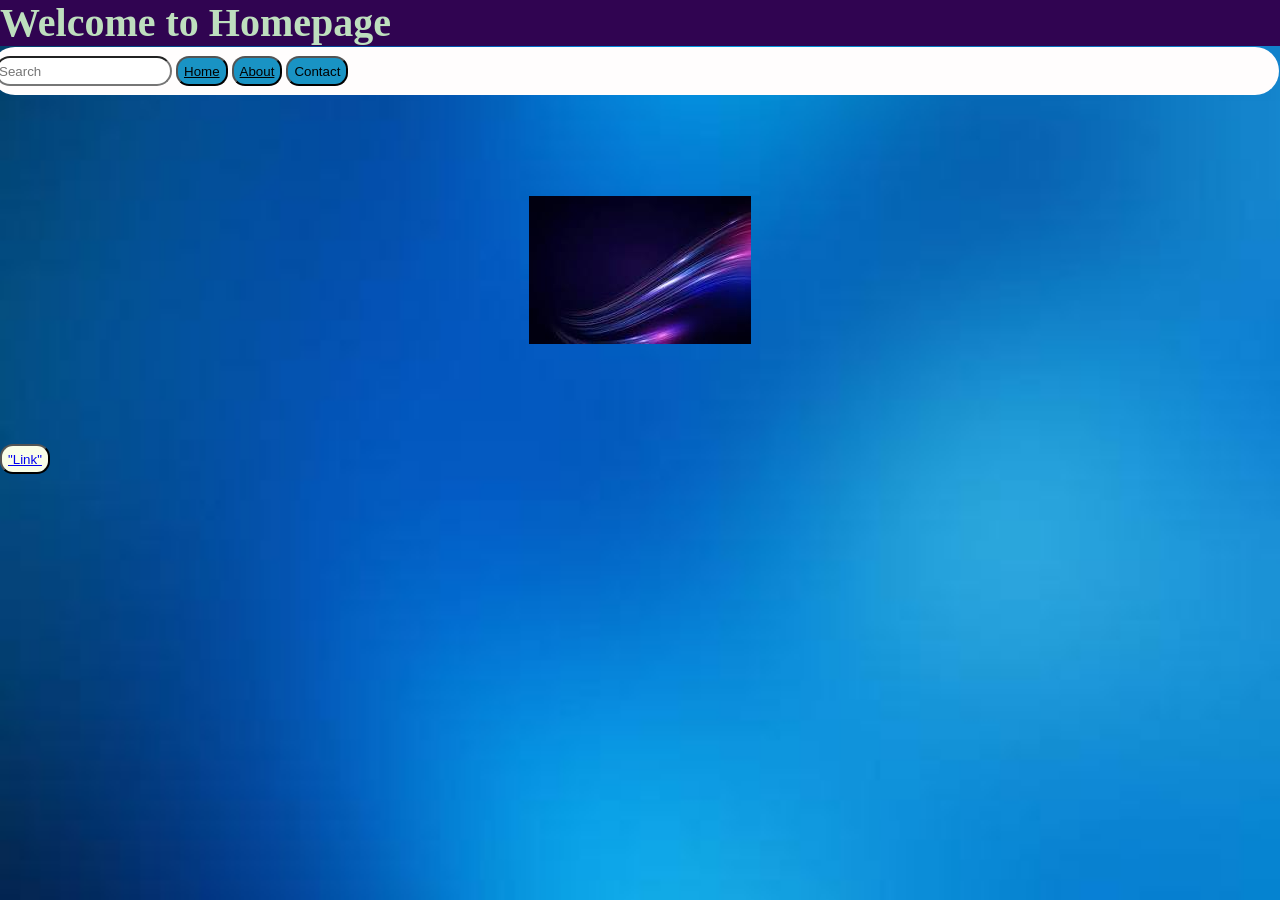
<file: index.html>
<!DOCTYPE html>
<html lang="en">
<head>
    <meta charset="UTF-8">
    <meta name="viewport" content="width=device-width, initial-scale=1.0">
    <title>Home page</title>
    <style>
        body{
            padding: 0px;
            margin: 0px;
            width: 100%;
            min-height: 100%;

        }
        body {
            background-image: url('Background.jpg');
            background-repeat: no-repeat;
            background-size: cover;
            align-items: center;
            background-attachment: fixed;
            flex-grow: 1;
        }

        nav {
            float: right;
            display: flexbox;
            justify-content: space-between;
            padding: 10px 20px;
            background-color: rgb(255, 253, 253);
            flex: 1 0 100hv;
            margin: 1px 1px;
            padding: 9px 4px;
            min-width: 100%;
            align-items: center;
            border-radius: 42px;
        }

        h1 {
            fill: aqua;
            background-color: rgb(48, 4, 81);
            width: 100%;
            margin: 0px;
            padding: 0px;
            
        }

        #Searchbar {
            height: 30px;
            border-radius: 16px ;
        }
        
        im {
            width: auto;
            margin: auto;
            min-height:fit-content;
            padding: 100px;
            display: flex;
            justify-content: center;
            align-items: center;
            box-sizing: border-box;
        }

        button {
            min-height: 30px;
            min-width: 0px;
            color: black;
            background-color: rgb(25, 147, 196);
            border-radius: 13px;
        }
    
    </style>
</head>
<body>

    <h1 style="margin-top: -1px; 
    font-family:'tahoma'; 
    color:rgb(190, 223, 190); 
    font-size: 40px;">Welcome to Homepage
    </h1>
        

    <nav>
        <input id="Searchbar" type="search" placeholder="Search">
        <button><a href="Heaven.html" style="color: black;">Home</a></button>
        <button><a href="Heaven.html" style="color: black;">About</a></button>
        <button>Contact</button>
    </nav>
    <im>
        <img src="/images.jpg" alt="image">
    </im>

    <div>
       <button style="background-color: rgb(249, 253, 232);"><a href="https://www.google.com"> "Link"</a>
        
    </div>

</body>
</html>
</file>
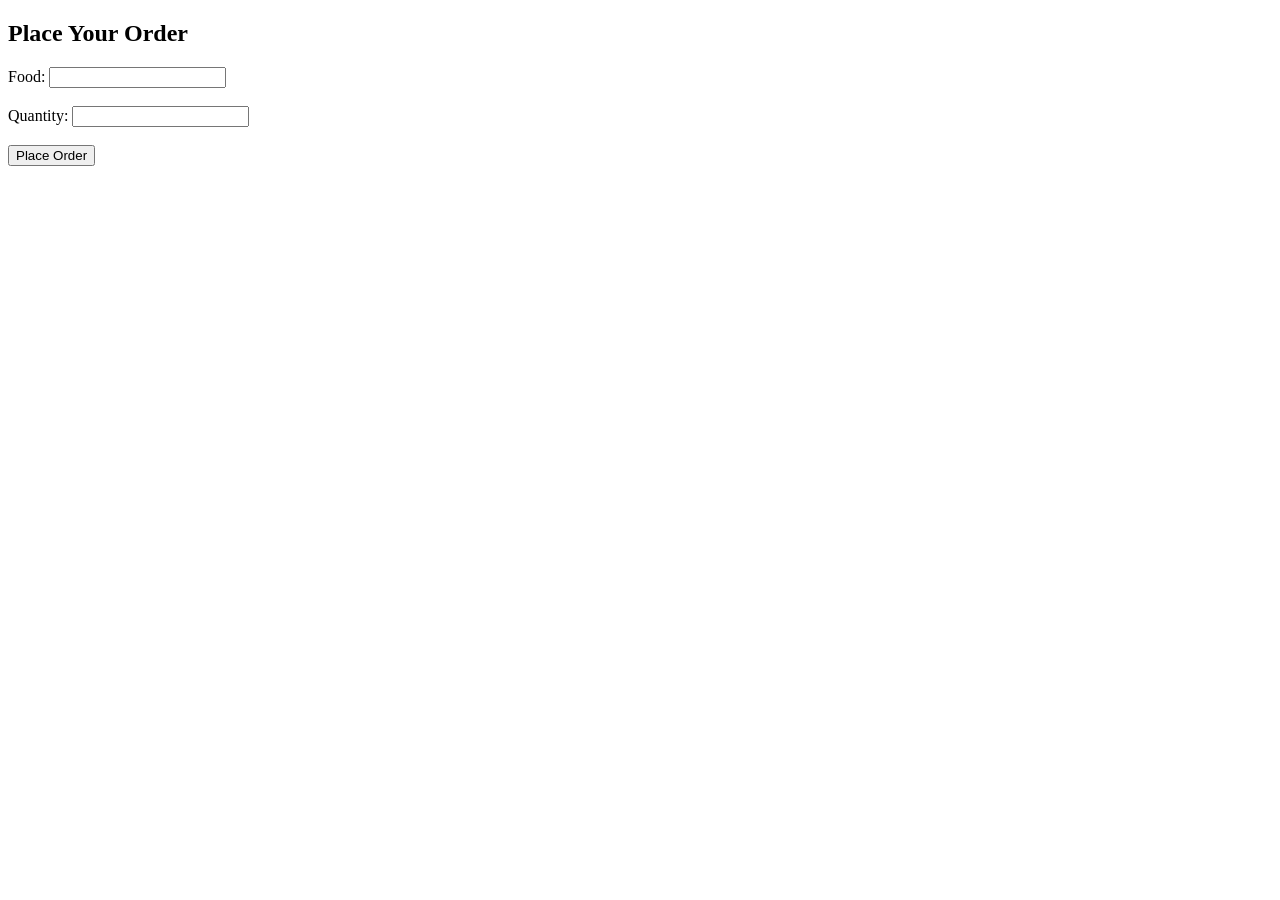
<file: chkbrg.html>
<!DOCTYPE html>
<html>
<body>

<h2>Place Your Order</h2>

<form action="/submit-order" method="POST">

    <label for="food">Food:</label>
    <input
        type="text"
        id="food"
        name="food"
        aria-required="true"
        required
    >

    
    <br><br>

    <label for="quantity">Quantity:</label>
    <input
        type="number"
        id="quantity"
        name="quantity"
        aria-required="true"
        required
    >

    <br><br>

    <button type="submit">Place Order</button>

</form>

</body>
</html>
</file>
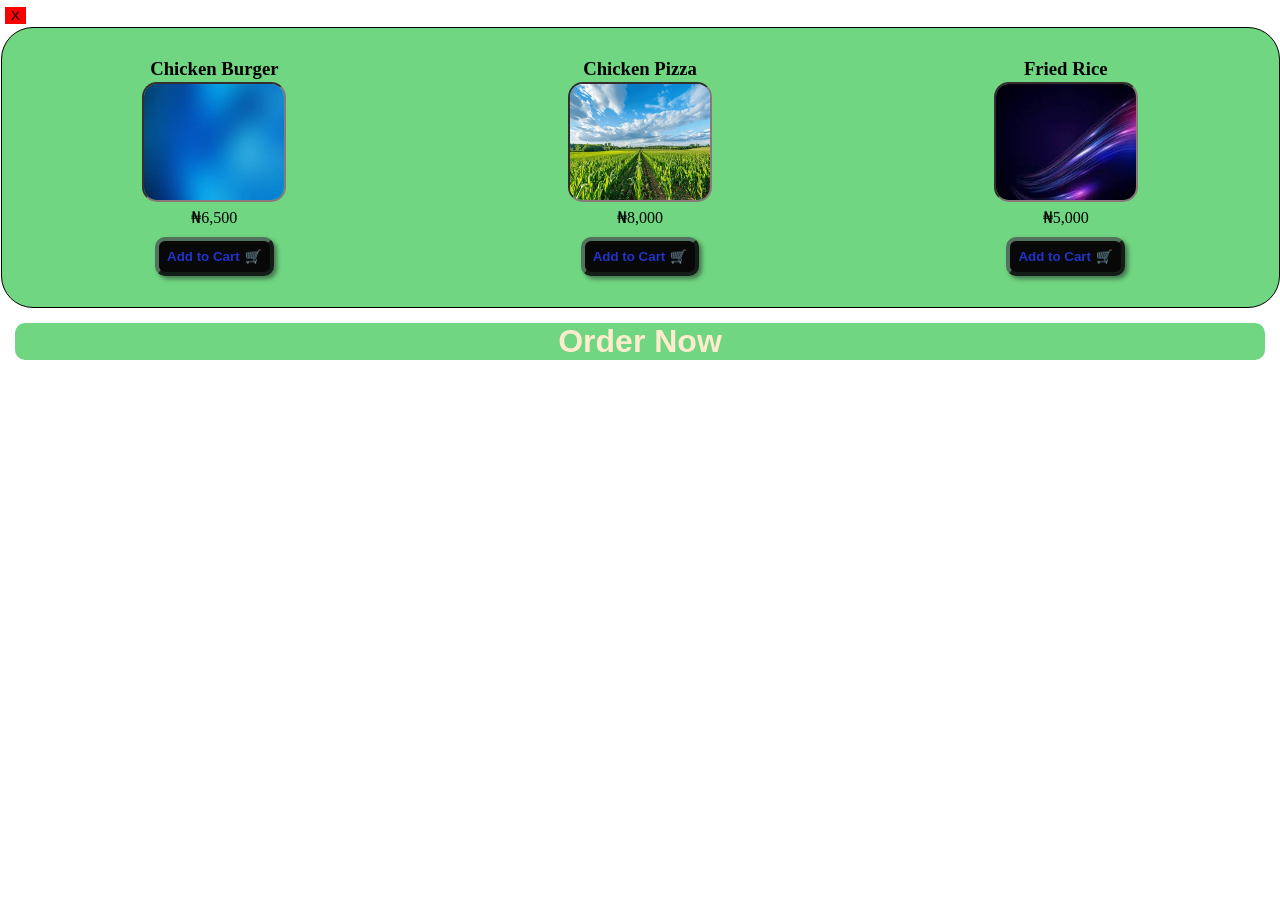
<file: hd.html>
<!DOCTYPE html> 
<html lang="en">
    <head>
        <title>Speak to God</title>
          <meta charset="UTF-8">
          <meta name="viewport" content="width=device-width, initial-scale=1.0">
    <title>Document</title>
  </head>
  <style>
    
    *{
      margin: 0px;
    }
    
    *body {
      background-color: rgb(12, 12, 12);
    }
    .food-container {
      border: 1px solid;
      border-radius: 32px;
      background-color: rgb(112, 214, 129);
      display: flex;
      flex-wrap: wrap;
      justify-content: center;
      box-sizing: border-box;
      align-content: center;
      margin: 0.5px;
    }

    .food-card {
      padding: 30px ;
      display: flexbox;
      box-sizing: border-box;
      margin: 0.5px;
      text-align: center;
      flex-grow: 1;
    }

    .Cart {
      color: rgb(34, 51, 199);
      background-color: rgb(8, 8, 8);
      border-color: rgb(82, 114, 95);
      border-radius: 10px;
      border-width: 4px;
      font-weight: bold;
      margin: 10px 0px 0px;
      padding: right 17px;
      padding-bottom: 10px;
      padding: 8px;
      box-shadow: 3px 3px 4px rgba(27, 27, 27, 0.5);
      cursor: pointer;
      transition: 0.5s;
      box-sizing: border-box;
    }

    .Cart::after {
      content: "🛒";
      margin-left: 5px;
    }
    .Cart:hover {
      color: rgb(112, 214, 129);
      background-color: rgb(34, 51, 199);
    }

    .Remaining {
      margin: 15px ;
      text-align: center;
      background-color: rgb(112, 214, 129);
      color: blanchedalmond;
      font-family: Verdana, Geneva, Tahoma, sans-serif;
      border-radius: 10px;
    }

    img {
      box-sizing: border-box;
      border-radius: 15px;
      min-height: 7.5rem;
      width: 9rem;
      margin: 2px;
      padding: 0px;
      border: 2px inset rgb(136, 120, 120);
    }
    nav {
      padding: 1px;
      padding-left: 5px;
      padding-right: 6px;
      font-family: monospace;
      font-size: x-large;
    }

    img:hover {
      opacity: 0.8;
      transition: 0.5s;
    }
  </style>
  <body>
    <nav><button style="background-color: red; border: none">X</button></nav>
    <div class="food-container">
      <div class="food-card">
        <h3>Chicken Burger</h3>
        <p><img src="/Background.jpg" /></p>
        <p title="₦6,500" style="font-family: fantasy;">
          ₦6,500
        </p>
        <a href="/chkbrg.html"
          ><button class="Cart">Add to Cart</button></a
        >
      </div>

      <div class="food-card">
        <h3>Chicken Pizza</h3>
        <p><img src="/farm.jpg" /></p>
        <p title="₦8000" style="font-family: fantasy;">
          ₦8,000
        </p>
        <button class="Cart">Add to Cart</button>
      </div>

      <div class="food-card">
        <h3>Fried Rice</h3>
        <p><img src="/images.jpg" /></p>
        <p title="₦5,000" style="font-family: fantasy;">
          ₦5,000
        </p>
        <button class="Cart">Add to Cart</button>
      </div>
    </div>

    <div>
      <div class="Remaining">
        <h1><p>Order Now</p></h1>
      </div>
    </div>
  </body>
  <script async scr="/source.js"></script>
</html>

<!---->
</file>
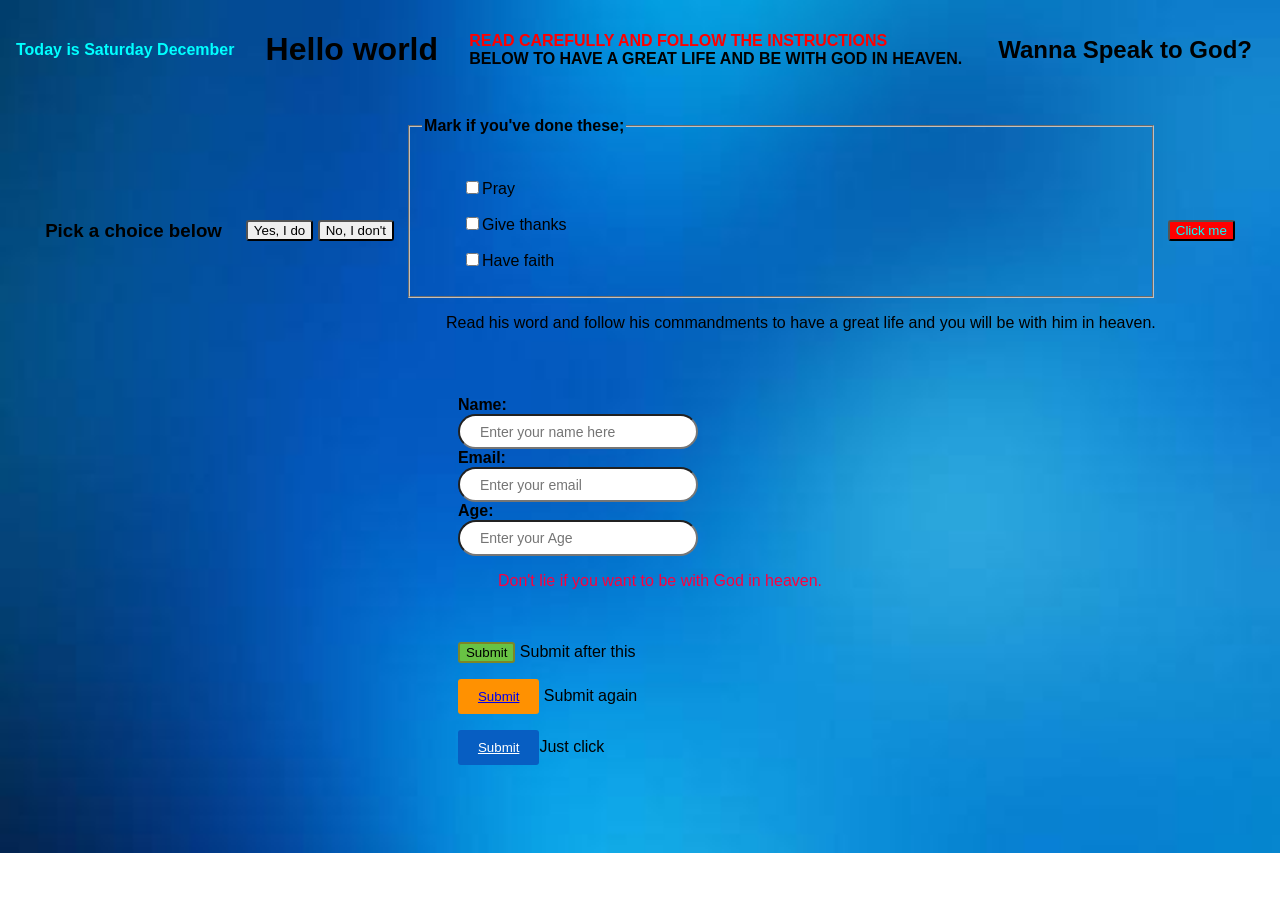
<file: Heaven.html>
<!DOCTYPE html> 
<html lang="en">
    <head>
        <title>Speak to God</title>
          <meta charset="UTF-8">
          <meta name="viewport" content="width=device-width, initial-scale=1.0">
        <link rel="stylesheet" href="/styles.css">
    </head>
    <!-- heaven -->

    </style>
    <body>
        <h4 id="date" style="color: aqua; "></h4>
        <h1>Hello world</h1>
        <strong><span style="color: red ; ">READ CAREFULLY AND FOLLOW THE INSTRUCTIONS</span><br>
        BELOW TO HAVE A GREAT LIFE AND BE WITH GOD IN HEAVEN.</strong><br>
        <p><h2>Wanna Speak to God?</h2><br>
        <h3>Pick a choice below</h3></p>
        <p><button class="Choice" id="yes">Yes, I do</button> <button class="Choice" id="no">No, I don't</button></p>
        <span>
            <fieldset>
                <legend><h4 style="text-align-last: center; ">Mark if you've done these;</h4></legend>
                <ol><input  type="checkbox" required>Pray</ol>
                <ol><input type="checkbox">Give thanks</ol>
                <ol><input type="checkbox">Have faith</ol>
            </fieldset>
        
            <ol>Read his word and follow his commandments to have a great life and you will be with him in heaven.</ol> <br>
        </span>
        
        <button type="button" id="Click" onclick="alert('Button clicked! This website was created by Godfrey Saviour')">Click me</button>
        <form>
        
            <br>
            <label for="text" style="font-weight: 600;">Name:<br></label>
            <input type="text" placeholder="Enter your name here" required><br>
            <label for="email" style="font-weight: 600;">Email: <br></label>
            <input type="text" placeholder="Enter your email" required><br>
            <label for="Age" style="font-weight: 600;">Age: <br></label>
            <input type="number" placeholder="Enter your Age" required>
            <ol style="color: rgb(252, 0, 63);">Don't lie if you want to be with God in heaven.</ol>
            
            <br><br>
            <button id="button" type="submit" 
            style="background-color: rgb(104, 194, 68); 
            border-color: rgb(125, 134, 39); border-style:solid; 
            cursor: pointer;"> Submit
            </button>  Submit after this

           <p><button type="button" 
                style="background-color: rgb(255, 145, 1); 
                border-color: rgb(53, 31, 48); 
                border: 50px; padding: 10px 20px; 
                cursor: pointer;"><a href="/hd.html">Submit</a></button> Submit again
            </p>
           <p><button class="Choice" type="link"  style="background-color: rgb(7, 94, 194);  border-color: rgb(53, 31, 48); border: 50px; padding: 10px 20px; cursor: pointer;"><a href="/farm.jpg">Submit</a></button>Just click</p>
        </form>   
        




        <script ></script>
    </body>
        <script async src="/source.js"></script>
</html>
</file>
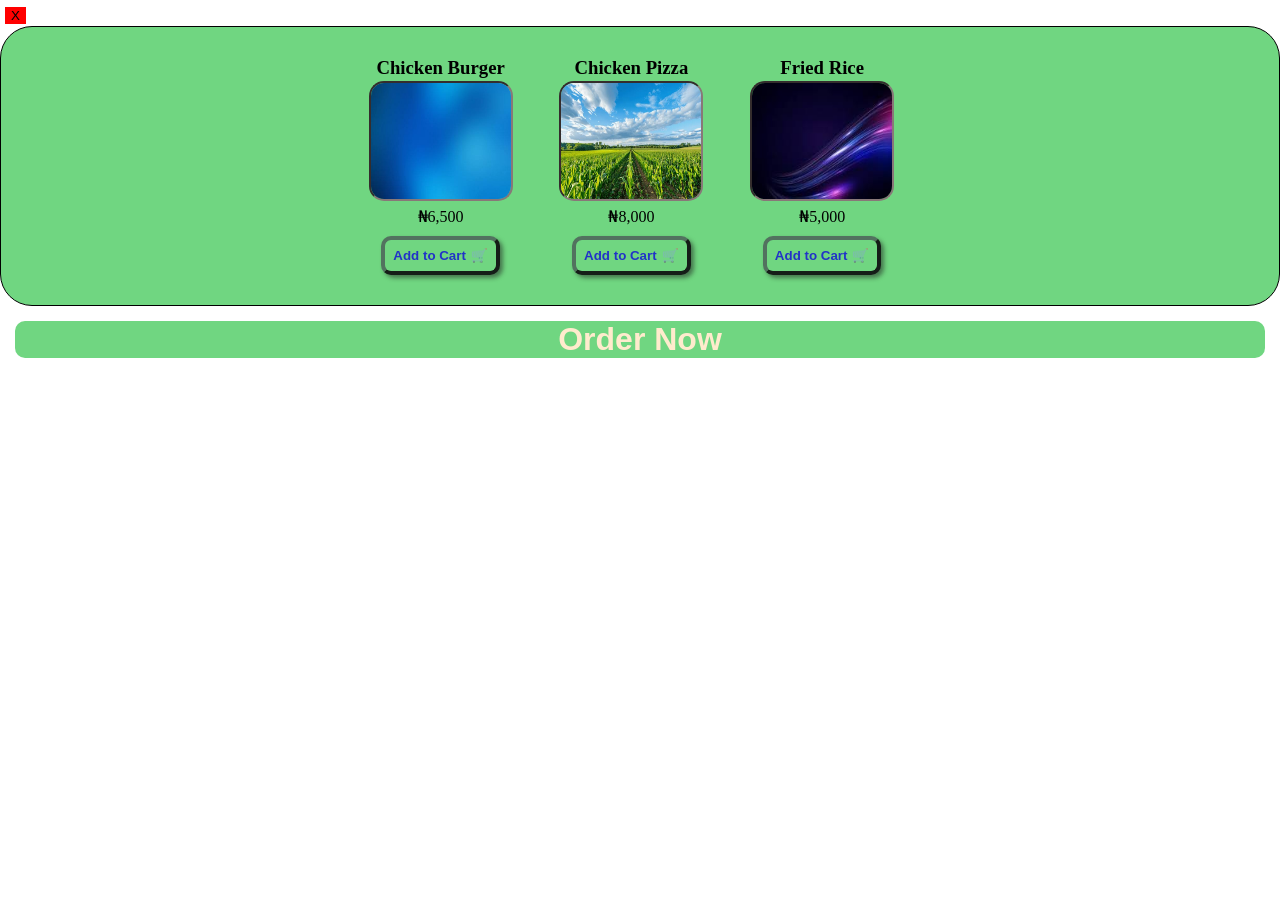
<file: Web_project/hd.html>
<!doctype html>
<html lang="en">
  <head>
    <meta charset="UTF-8" />
    <meta name="viewport" content="width=device-width, initial-scale=1.0" />
    <title>Document</title>
  </head>
  <style>
    
    *{
      margin: 0px;
    }
    
    *body {
      background-color: rgb(12, 12, 12);
    }
    .food-container {
      border: 1px solid;
      border-radius: 32px;
      background-color: rgb(112, 214, 129);
      justify-content: center;
      display: flex;
      box-sizing: border-box;
      text-align: center;
    }

    .food-card {
      padding: 30px ;
      display: inline-block;
      padding-left: 1%;
      border-radius: 60%;
      box-sizing: border-box;
    }

    .Cart {
      color: rgb(34, 51, 199);
      background-color: rgb(112, 214, 129);
      border-color: rgb(82, 114, 95);
      border-radius: 10px;
      border-width: 4px;
      font-weight: bold;
      margin: 10px 0px 0px;
      padding: right 18px;
      padding-bottom: 10px;
      padding: 8px;
      box-shadow: 3px 3px 4px rgba(27, 27, 27, 0.5);
      cursor: pointer;
      transition: 0.5s;
      box-sizing: border-box;
    }

    .Cart::after {
      content: "🛒";
      margin-left: 5px;
    }
    .Cart:hover {
      color: rgb(112, 214, 129);
      background-color: rgb(34, 51, 199);
    }

    .Remaining {
      margin: 15px ;
      text-align: center;
      background-color: rgb(112, 214, 129);
      color: blanchedalmond;
      font-family: Verdana, Geneva, Tahoma, sans-serif;
      border-radius: 10px;
    }

    img {
      box-sizing: border-box;
      border-radius: 15px;
      min-height: 7.5rem;
      width: 9rem;
      margin: 2px;
      padding: 0px;
      border: 2px inset rgb(136, 120, 120);
    }
    nav {
      padding: 1px;
      padding-left: 5px;
      padding-right: 6px;
      font-family: monospace;
      font-size: x-large;
    }

    img:hover {
      opacity: 0.8;
      transition: 0.5s;
    }
  </style>
  <body>
    <nav><button style="background-color: red; border: none">X</button></nav>
    <div class="food-container">
      <div class="food-card">
        <h3>Chicken Burger</h3>
        <p><img src="/Web_project/assets/Background.jpg" /></p>
        <p title="₦6,500" style="font-family: fantasy; text-align: center">
          ₦6,500
        </p>
        <a href="/Web_project/chkbrg.html"
          ><button class="Cart">Add to Cart</button></a
        >
      </div>

      <div class="food-card">
        <h3>Chicken Pizza</h3>
        <p><img src="/Web_project/assets/farm.jpg" /></p>
        <p title="₦8000" style="font-family: fantasy; text-align: center">
          ₦8,000
        </p>
        <button class="Cart">Add to Cart</button>
      </div>

      <div class="food-card">
        <h3>Fried Rice</h3>
        <p><img src="/Web_project/assets/images.jpg" /></p>
        <p title="₦5,000" style="font-family: fantasy; text-align: center">
          ₦5,000
        </p>
        <button class="Cart">Add to Cart</button>
      </div>
    </div>

    <div>
      <div class="Remaining">
        <h1><p>Order Now</p></h1>
      </div>
    </div>
  </body>
  <script async scr="/Web_project/source.js"></script>
</html>

<!---->
</file>
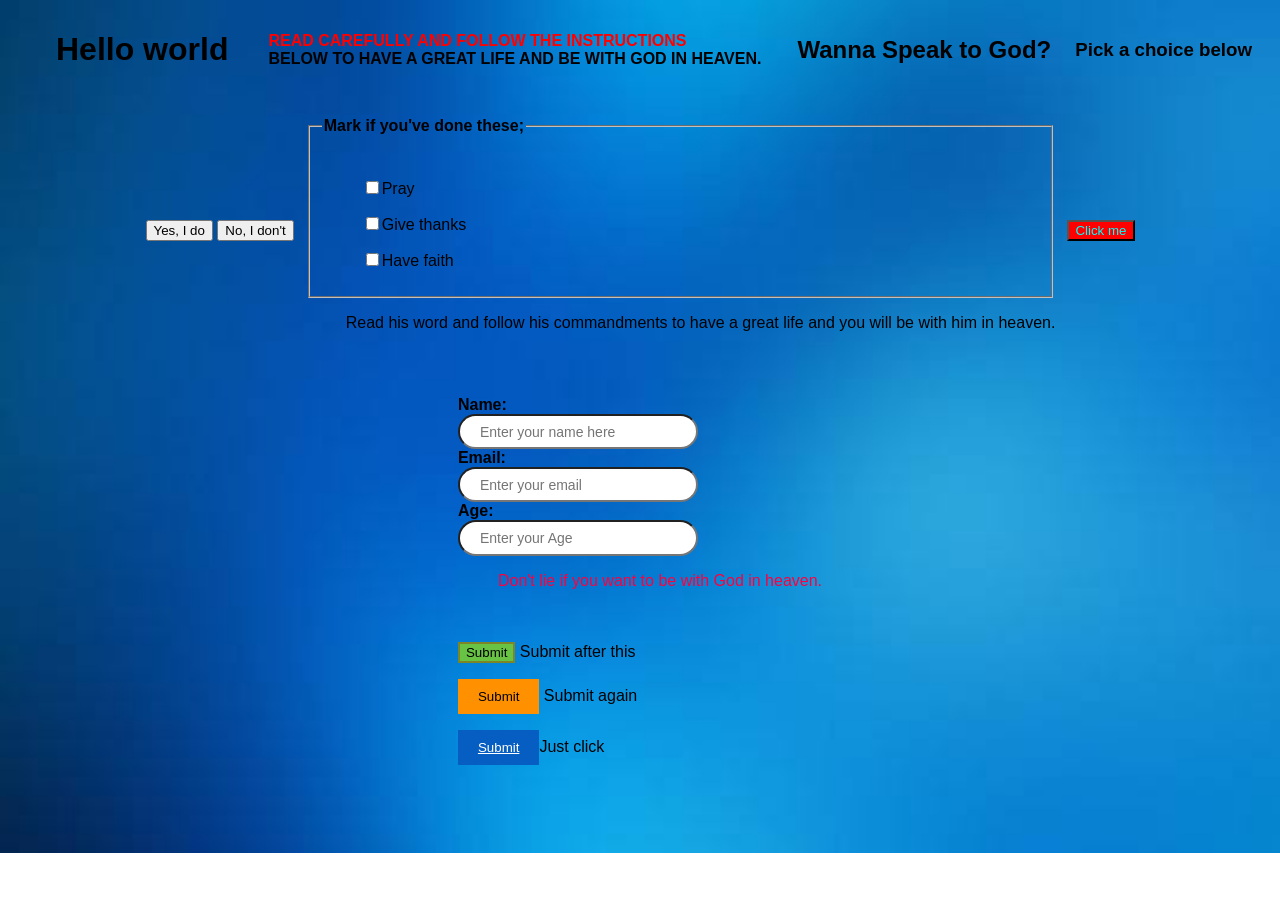
<file: Web_project/Heaven.html>
<!DOCTYPE html> 
<html lang="en">
    <head>
        <title>Speak to God</title>
          <meta charset="UTF-8">
          <meta name="viewport" content="width=device-width, initial-scale=1.0">
        <link rel="stylesheet" href="styles.css">
    </head>
    <!-- heaven -->
     <script>
        let days = [
            "Sunday",
            "Monday",
            "Tuesday",
            "Wednesday",
            "Thursday",
            "Friday",
            "Saturday",
            ];

            let months = [
            "January",
            "Feburary",
            "March",
            "April",
            "May",
            "June",
            "July",
            "August",
            "September",
            "October",
            "November",
            "December",
            ];

            let day = days[new Date().getDay()];
            let month = months[new Date().getMonth()];
            document.getElementById("date").innerHTML = "Today is " + day + " " + month;

            // console.dir(Date.prototype);

            const button = document.getElementById('yes');

            button.addEventListener('click', () => {
            alert('If yes, fill the form')
            });

            const button2 = document.getElementById('no');

            button2.addEventListener('click', () => {
            alert('If no, have a great day!')
            });
     </script>
    <style> 
        *{
        box-sizing: border-box;
        display:run-in;
    }
        body {background-image: url('/Web_project/assets/Background.jpg') ; 
        font-family:'Segoe UI', Tahoma, Geneva, Verdana, sans-serif;
        background-repeat: no-repeat;
        background-size: cover;
        min-height: 60px;
        max-height: fit-content;
        max-width:auto;
        min-width: auto;
        margin: 1rem;
        justify-content: center;
        align-items:center;
        display: flex;
        align-content: center;
        flex-wrap: wrap;
        padding: 0rem;
        gap: 12px;
        text-align-last:left;
        text-justify: auto;
    }
    h1{
        padding: 2px;
        margin: auto;
    }

    button {
        justify-content: center;
        align-items:flex-end;
        display: flexbox;
    }
    form input{
        justify-content: center;
        align-items:center;
        display: flexbox;
        }
    input[type = text ]{
        width: 15rem;
        min-height: 2.2rem;
        font-size:  14px;
        border-radius: 30px;
        padding: 0px 20px;
    }    

        input[type = number ]{
        width: 15rem;
        min-height: 2.2rem;
        font-size:  14px;
        border-radius: 30px;
        padding: 0px 20px;
    }    

    input[type]:focus{
        background-color: rgb(208, 208, 248);
    }

    a[href='/Web_project/assets/farm.jpg']{
        color: white;
    }

    .Choice:active{
        background-color: aqua;
    }

    input[type = checkbox]:checked{
        accent-color: aqua;
    }

    #Click{
        color: aqua;
        background-color: red;
    }

    </style>
    <body>
        <h4 id="date" style="color: aqua;"></h4>
        <h1>Hello world</h1>
        <strong><span style="color: red ; ">READ CAREFULLY AND FOLLOW THE INSTRUCTIONS</span><br>
        BELOW TO HAVE A GREAT LIFE AND BE WITH GOD IN HEAVEN.</strong><br>
        <p><h2>Wanna Speak to God?</h2><br>
        <h3>Pick a choice below</h3></p>
        <p><button class="Choice" id="yes">Yes, I do</button> <button class="Choice" id="no">No, I don't</button></p>
        <span>
            <fieldset>
                <legend><h4 style="text-align-last: center; ">Mark if you've done these;</h4></legend>
                <ol><input  type="checkbox" required>Pray</ol>
                <ol><input type="checkbox">Give thanks</ol>
                <ol><input type="checkbox">Have faith</ol>
            </fieldset>
        
            <ol>Read his word and follow his commandments to have a great life and you will be with him in heaven.</ol> <br>
        </span>
        
        <button type="button" id="Click" onclick="alert('Button clicked! This website was created by Godfrey Saviour')">Click me</button>
        <form>
        
            <br>
            <label for="text" style="font-weight: 600;">Name:<br></label>
            <input type="text" placeholder="Enter your name here"><br>
            <label for="email" style="font-weight: 600;">Email: <br></label>
            <input type="text" placeholder="Enter your email"><br>
            <label for="Age" style="font-weight: 600;">Age: <br></label>
            <input type="number" placeholder="Enter your Age">
            <ol style="color: rgb(252, 0, 63);">Don't lie if you want to be with God in heaven.</ol>
            
            <br><br>
            <button id="button" type="button" onclick="alert('Form submitted!')" 
            style="background-color: rgb(104, 194, 68); 
            border-color: rgb(125, 134, 39); border-style:solid; 
            cursor: pointer;">Submit
            </button>  Submit after this

           <p><button type="button" onclick="alert('Second click! Do what i told you to do! form not submitted')"
            style="background-color: rgb(255, 145, 1); 
            border-color: rgb(53, 31, 48); 
            border: 50px; padding: 10px 20px; 
            cursor: pointer;">Submit</button> Submit again</p>
           <p><button class="Choice" type="link"  style="background-color: rgb(7, 94, 194);  border-color: rgb(53, 31, 48); border: 50px; padding: 10px 20px; cursor: pointer;"><a href="/Web_project/assets/farm.jpg">Submit</a></button>Just click</p>
           
        </form>




        <script ></script>
    </body>
        <script async src="/Web_project/source.js"></script>
</html>
</file>
<file: styles.css>
*{
        box-sizing: border-box;
        display:run-in;
    }
        body {background-image: url('/Background.jpg') ; 
        font-family:'Segoe UI', Tahoma, Geneva, Verdana, sans-serif;
        background-repeat: no-repeat;
        background-size: cover;
        min-height: 60px;
        max-height: fit-content;
        max-width:auto;
        min-width: auto;
        margin: 1rem;
        justify-content: center;
        align-items:center;
        display: flex;
        align-content: center;
        flex-wrap: wrap;
        padding: 0rem;
        gap: 12px;
        text-align-last:left;
        text-justify: auto;
        flex-wrap: wrap;
        flex-grow: 1;
    }
    h1{
        padding: 2px;
        margin: auto;
    }

    button {
        justify-content: center;
        align-items:flex-end;
        display: flexbox;
        border-radius: 3px;
    }
    form input{
        justify-content: center;
        align-items:center;
        display: flexbox;
        }
    input[type = text ]{
        width: 15rem;
        min-height: 2.2rem;
        font-size:  14px;
        border-radius: 30px;
        padding: 0px 20px;
        
    }    

        input[type = number ]{
        width: 15rem;
        min-height: 2.2rem;
        font-size:  14px;
        border-radius: 30px;
        padding: 0px 20px;
        min-width: fit-content 1px;
    }    

    input[type]:focus{
        background-color: rgb(208, 208, 248);
    }

    a[href='/farm.jpg']{
        color: white;
    }

    .Choice:active{
        background-color: aqua;
    }

    input[type = checkbox]:checked{
        accent-color: aqua;
    }

    #Click{
        color: aqua;
        background-color: red;
    }
</file>
<file: Web_project/styles.css>
*{
        box-sizing: border-box;
        display:run-in;
    }
        body {background-image: url('/Web_project/assets/Background.jpg') ; 
        font-family:'Segoe UI', Tahoma, Geneva, Verdana, sans-serif;
        background-repeat: no-repeat;
        background-size: cover;
        min-height: 60px;
        max-height: fit-content;
        max-width:auto;
        min-width: auto;
        margin: 1rem;
        justify-content: center;
        align-items:center;
        display: flex;
        align-content: center;
        flex-wrap: wrap;
        padding: 0rem;
        gap: 12px;
        text-align-last:left;
        text-justify: auto;
    }
    h1{
        padding: 2px;
        margin: auto;
    }

    button {
        justify-content: center;
        align-items:flex-end;
        display: flexbox;
    }
    form input{
        justify-content: center;
        align-items:center;
        display: flexbox;
        }
    input[type = text ]{
        width: 15rem;
        min-height: 2.2rem;
        font-size:  14px;
        border-radius: 30px;
        padding: 0px 20px;
    }    

        input[type = number ]{
        width: 15rem;
        min-height: 2.2rem;
        font-size:  14px;
        border-radius: 30px;
        padding: 0px 20px;
    }    

    input[type]:focus{
        background-color: rgb(208, 208, 248);
    }

    a[href='/Web_project/assets/farm.jpg']{
        color: white;
    }

    .Choice:active{
        background-color: aqua;
    }

    input[type = checkbox]:checked{
        accent-color: aqua;
    }

    #Click{
        color: aqua;
        background-color: red;
    }
</file>
